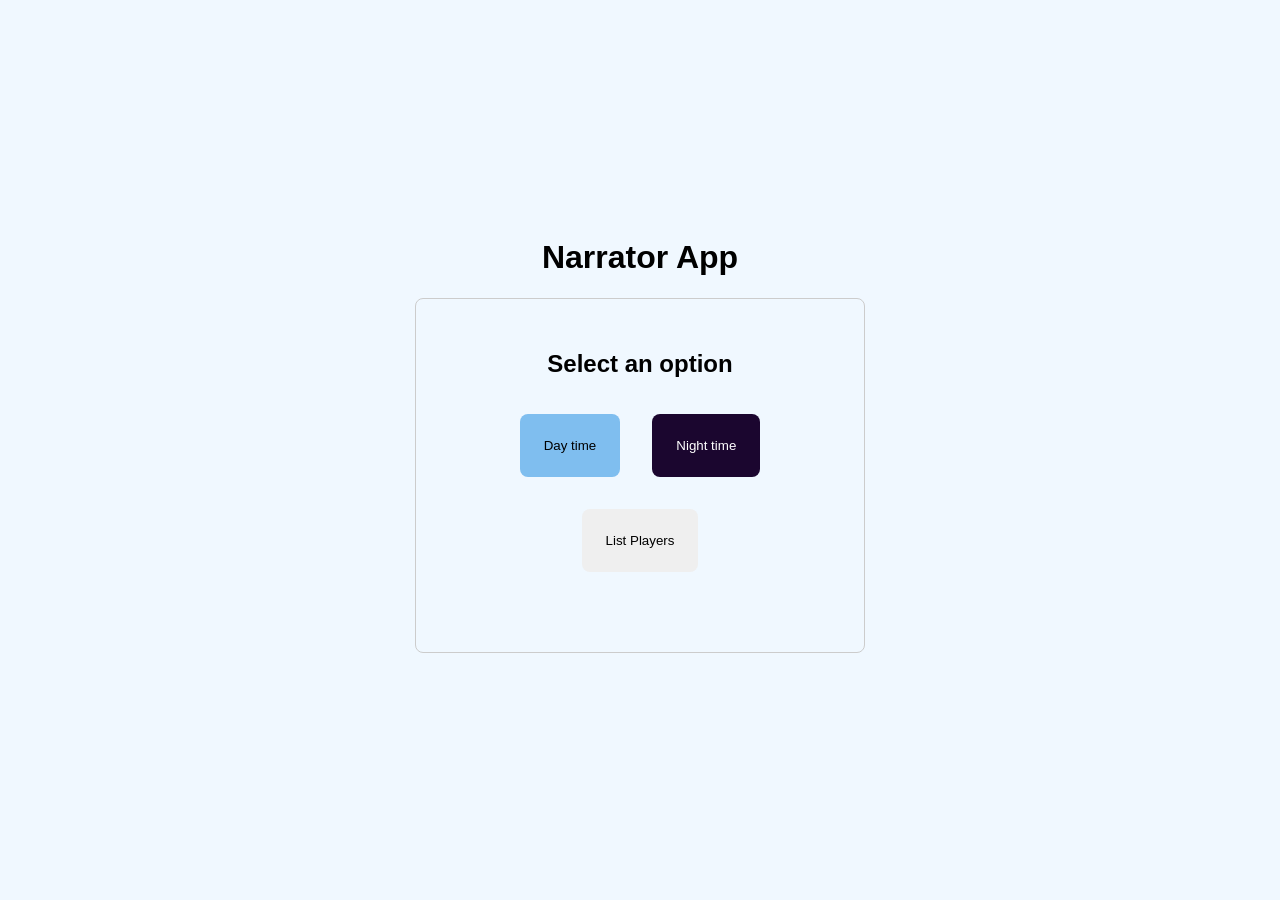
<file: narrator_app/index.html>
<!DOCTYPE html>
<html lang="en">

<head>
    <meta charset="UTF-8">
    <meta name="viewport" content="width=device-width, initial-scale=1.0">
    <title>Narrator | App</title>
    <link rel="stylesheet" href="styles.css">
    <link
        href="[data-uri]"
        rel="icon" type="image/x-icon">
</head>

<body>
    <h1>Narrator App</h1>
    <section>
        <h2>Select an option</h2>
        <div id="game-buttons">
            <button id="day-button">Day time</button>
            <button id="night-button">Night time</button>
        </div>
        <button id="list-button">List Players</button>
        <ul id="player-list"></ul>
    </section>
    <script src="https://cdn.socket.io/4.8.1/socket.io.min.js"></script>
    <script src="index.js"></script>
</body>

</html>
</file>
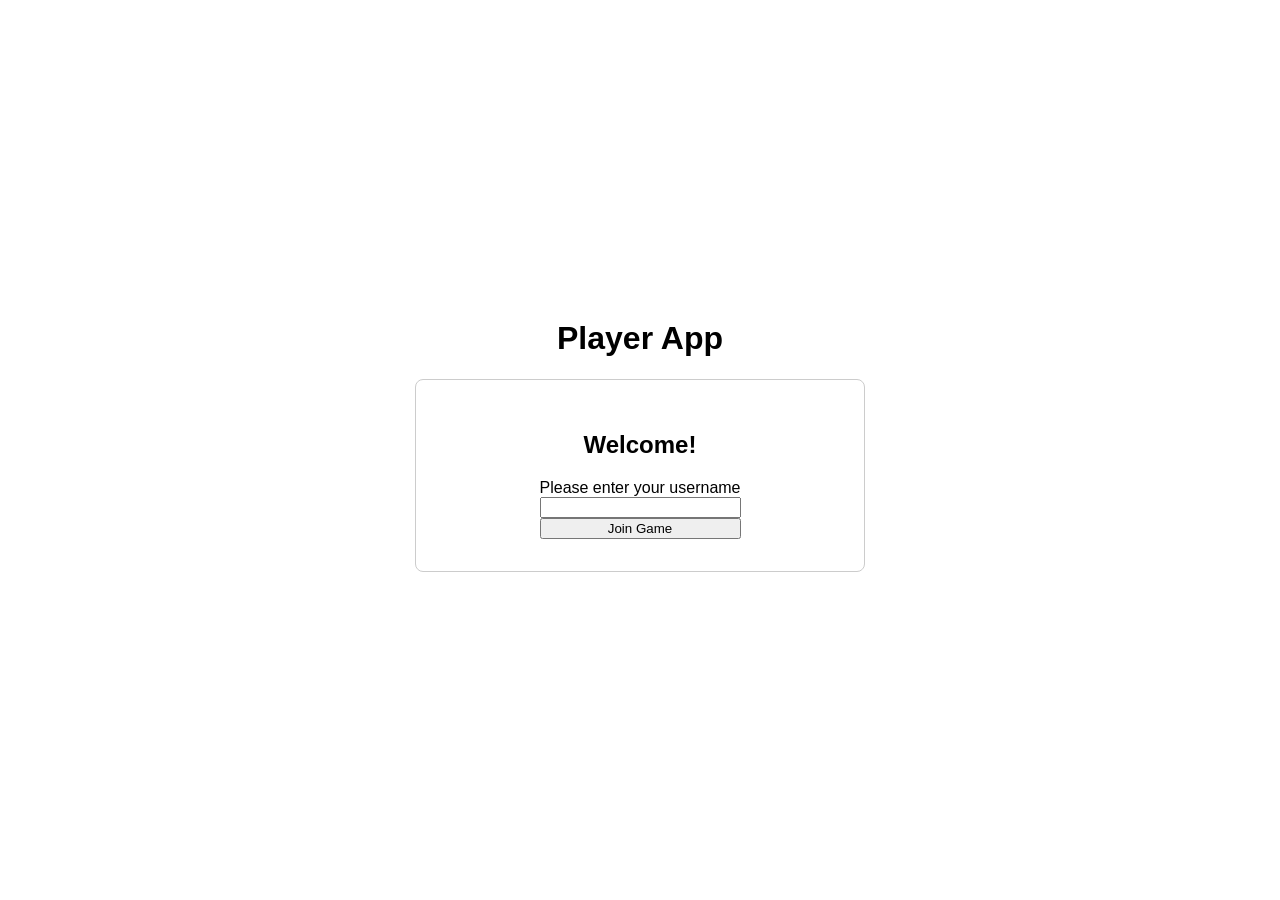
<file: player_app/index.html>
<!DOCTYPE html>
<html lang="en">

<head>
    <meta charset="UTF-8">
    <meta name="viewport" content="width=device-width, initial-scale=1.0">
    <title>Player | App</title>
    <link rel="stylesheet" href="styles.css">
    <link
        href="[data-uri]"
        rel="icon" type="image/x-icon">
</head>

<body>
    <h1>Player App</h1>
    <!-- LOGIN SECTION -->
    <section id="login">
        <h2>Welcome!</h2>
        <form id="login-form">
            <label for="username" id="usernameLabel">Please enter your username</label>
            <input type="text" name="username" id="username" required>
            <input type="submit" value="Join Game">
        </form>
    </section>

    <!-- GAME SECTION -->
    <section id="game-section" style="display: none;"></section>
</section>
    <script src="https://cdn.socket.io/4.8.1/socket.io.min.js"></script>
    <script src="index.js"></script>
</body>

</html>
</file>
<file: narrator_app/styles.css>
* {
    font-family: 'Poppins', sans-serif;
}

body {
    display: flex;
    justify-content: center;
    align-items: center;
    flex-direction: column;
    height: 95vh;
    background-color: aliceblue;
}

section {
    display: flex;
    flex-direction: column;
    justify-content: center;
    align-items: center;
    width: 30vw;
    min-height: 10vh;
    padding: 1.5rem;
    padding: 2rem;
    border: solid 1px #ccc;
    border-radius: 8px;
}

h1 {
    text-align: center;
}

#game-buttons {
    display: flex;
    justify-content: space-evenly;
}

button {
    margin: 1rem;
    padding: 1.5rem;
    border-radius: 8px;
    border: none;
}

#day-button {
    background-color: rgb(127, 190, 239);
}

#night-button {
    color: white;
    background-color: rgb(27, 6, 47);
}

#player-list {
    display: flex;
    flex-direction: column;
    justify-content: center;
    align-items: center;
}

li {
    list-style: none;
}
</file>
<file: player_app/styles.css>
* {
    font-family: 'Poppins', sans-serif;
}

body {
    display: flex;
    flex-direction: column;
    height: 95vh;
    justify-content: center;
    align-items: center;
}

#login {
    display: flex;
    flex-direction: column;
    justify-content: center;
    align-items: center;
    width: 30vw;
    min-height: 10vh;
    padding: 1.5rem;
    padding: 2rem;
    border: solid 1px #ccc;
    border-radius: 8px;
}

#login-form {
    display: flex;
    flex-direction: column;
}

#game-section {
    display: flex;
    flex-direction: column;
    justify-content: center;
    align-items: center;
    width: 30vw;
    min-height: 10vh;
    padding: 1.5rem;
    padding: 2rem;
    border: solid 1px #ccc;
    border-radius: 8px;
}

#player-list {
    display: flex;
    flex-direction: column;
    align-items: center;
    justify-content: center;
}

li {
    list-style: none;
}
</file>
